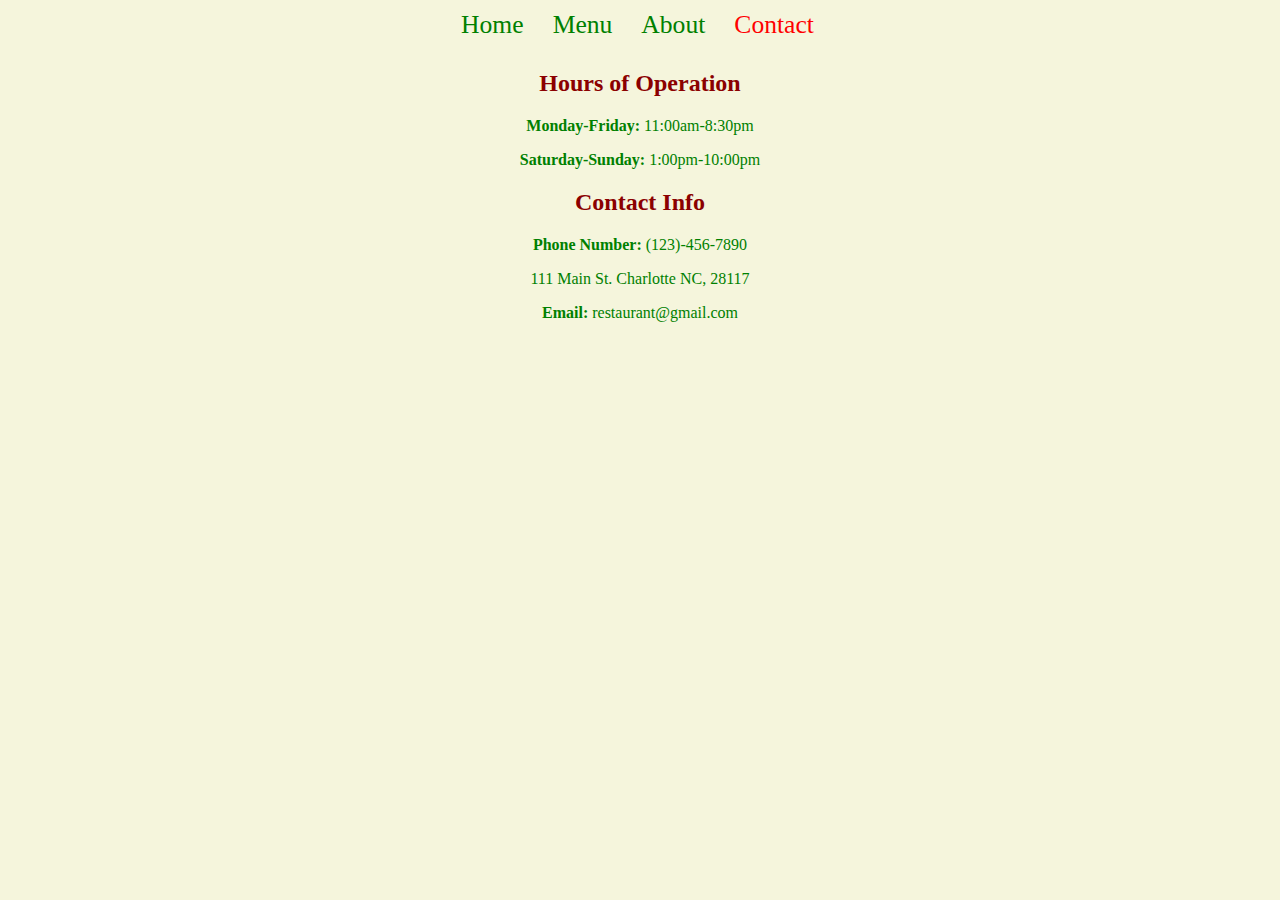
<file: contact.html>
<!DOCTYPE html>
<html lang="en">
<head>
    <meta charset="UTF-8">
    <meta name="viewport" content="width=device-width, initial-scale=1.0">
    <title>Document</title>
    <link rel="stylesheet" href="assets/css/style.css" type="text/css">

    <link 
    rel="stylesheet" 
    href="https://pro.fontawesome.com/releases/v5.10.0/css/all.css" 
    integrity="sha384-AYmEC3Yw5cVb3ZcuHtOA93w35dYTsvhLPVnYs9eStHfGJvOvKxVfELGroGkvsg+p" 
    crossorigin="anonymous"/>
</head>
<body>
    <!-- CONTACT PAGE -->
    <!-- TODO: Navbar here -->
    <nav>
        <li>
            <a href="index.html">Home</a>
        </li>
        <li>
            <a href="menu.html">Menu</a>
        </li>
        <li>
            <a href="about.html">About</a>
            <li>
                <a href="contact.html" class="highlight">Contact</a>
            </li>
        </li>
    </nav>
    <!-- TODO: Banner Image here-->
    <main>
        <h2>Hours of Operation</h2>
        <p>
            <strong>Monday-Friday:</strong> 11:00am-8:30pm
        </p>
        <p>
            <strong>Saturday-Sunday:</strong> 1:00pm-10:00pm
        </p>
        <h2>Contact Info</h2>
        <p>
            <strong><i class=" fa fa-phone"></i> Phone Number:</strong> (123)-456-7890
        </p>
        <p>
            <strong><i class="fa fa-address-card"></i></strong> 111 Main St. Charlotte NC, 28117
        </p>
        <P>
            <strong><i class="fa fa-envelope"></i>Email:</strong> restaurant@gmail.com
        </P>
    </main>
</body>
</html>
</file>
<file: assets/css/style.css>
html,
body {
  margin: 0;
  padding: 0;
  background-color: beige;
  text-align: center;
}

h1,
h2 {
  color: darkred;
}

h3,
p,
li {
  color: green;
}

img {
  width: 100%;
  height: auto;
  max-width: 100%;
}

main {
  margin: 0 20%;
}

nav {
  background-color: beige;
  padding: 10px;
  width: 100%;
}

nav ul {
  list-style-type: none;
  text-align: center;
}

nav li {
  display: inline;
}

nav a {
  text-decoration: none;
  font-size: 1.6em;
  color: green;
  margin-right: 25px;
}

nav a:hover {
  color: darkred;
}

#banner {
  width: 100%;
  height: auto;
  background-color: white;
}

#banner img {
  width: 60%;
  height: auto;
}

.service {
  display: inline-block;
  text-align: center;
  background-color: white;
  border: 5px solid green;
  border-radius: 5px;
  color: darkred;
  font-size: 2em;
  padding: 20px;
  margin: 10px;
}

table {
  border: 3px solid black;
  width: 100%;
}

td,
th {
  border: 1px solid black;
  padding: 5px;
}

.highlight {
  color: red;
}
</file>
